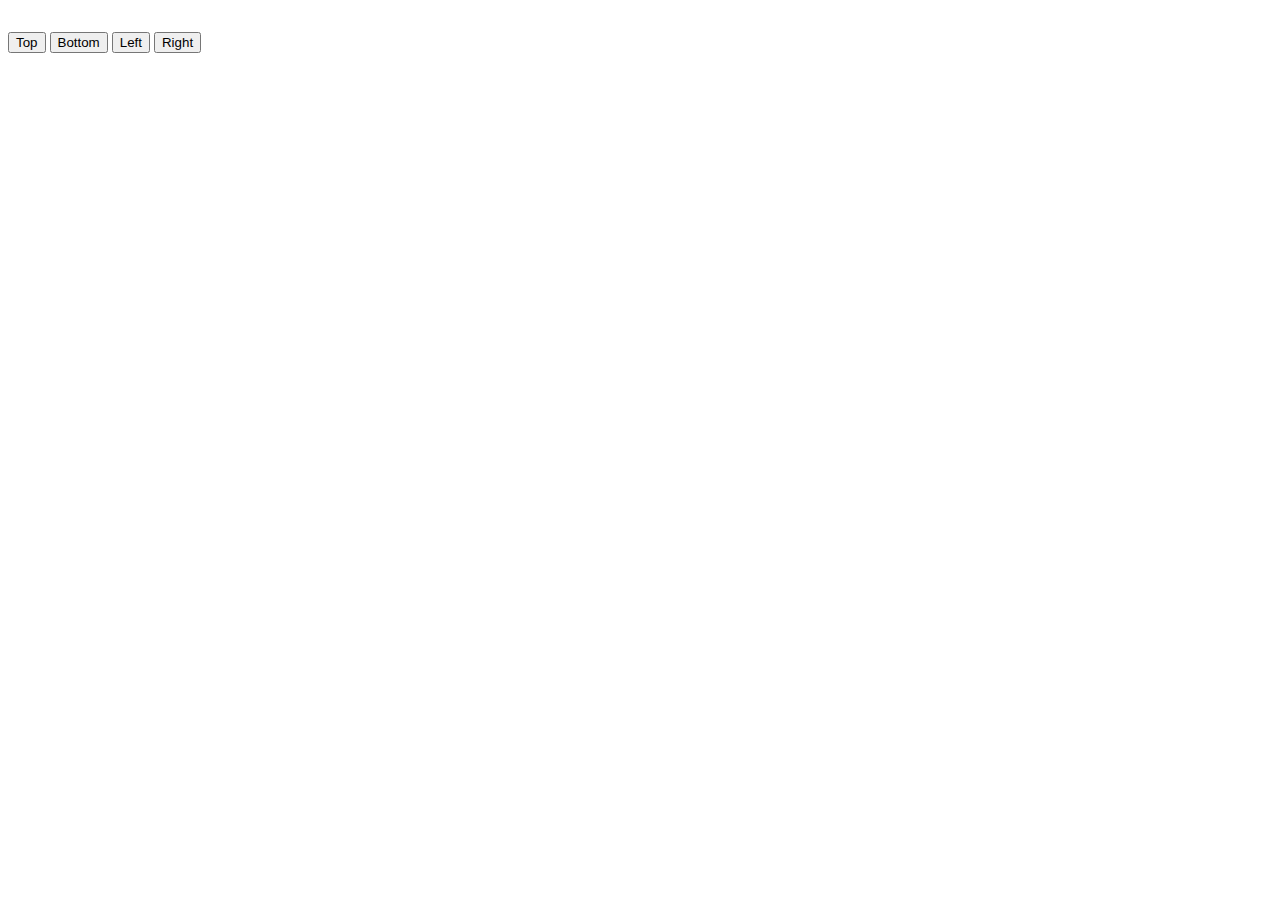
<file: src/main/resources/templates/index.html>
<!DOCTYPE html>
<html xmlns:th="http://www.thymeleaf.org">
<head>
    <meta charset="UTF-8">
    <title>Sokoban</title>
    <script src="https://ajax.googleapis.com/ajax/libs/jquery/2.1.1/jquery.min.js">
    </script>
    <link th:href="@{/css/style.css}" rel="stylesheet" />
    <script>
        document.addEventListener('keypress', (event) => {
            if (event.key === 'z') {
                document.getElementById("up").click();
            }
            else if (event.key === 's') {
                document.getElementById("down").click();
            }
            else if (event.key === 'q') {
                document.getElementById("left").click();
            }
            else if (event.key === 'd') {
                document.getElementById("right").click();
            }
        });
    </script>
</head>
<body>

<div th:fragment="map" id="map">
    <div th:each="line : ${Tiles}" class="line">
        <th:block th:each="block : ${line}" style="width: 20px; height:20px; display:inline-block">
                <div class="tile" th:classappend="${block}"></div>
            </th:block>
        </th:block>
    </div>
</div>

<form th:action="@{/}" method="post">
    <button id="up" state="submit" th:name="move" th:value="Up">Top</button>
    <button id="down" state="submit" th:name="move" th:value="Down">Bottom</button>
    <button id="left" state="submit" th:name="move" th:value="Left">Left</button>
    <button id="right" state="submit" th:name="move" th:value="Right">Right</button>
</form>
</body>
</html>
</file>
